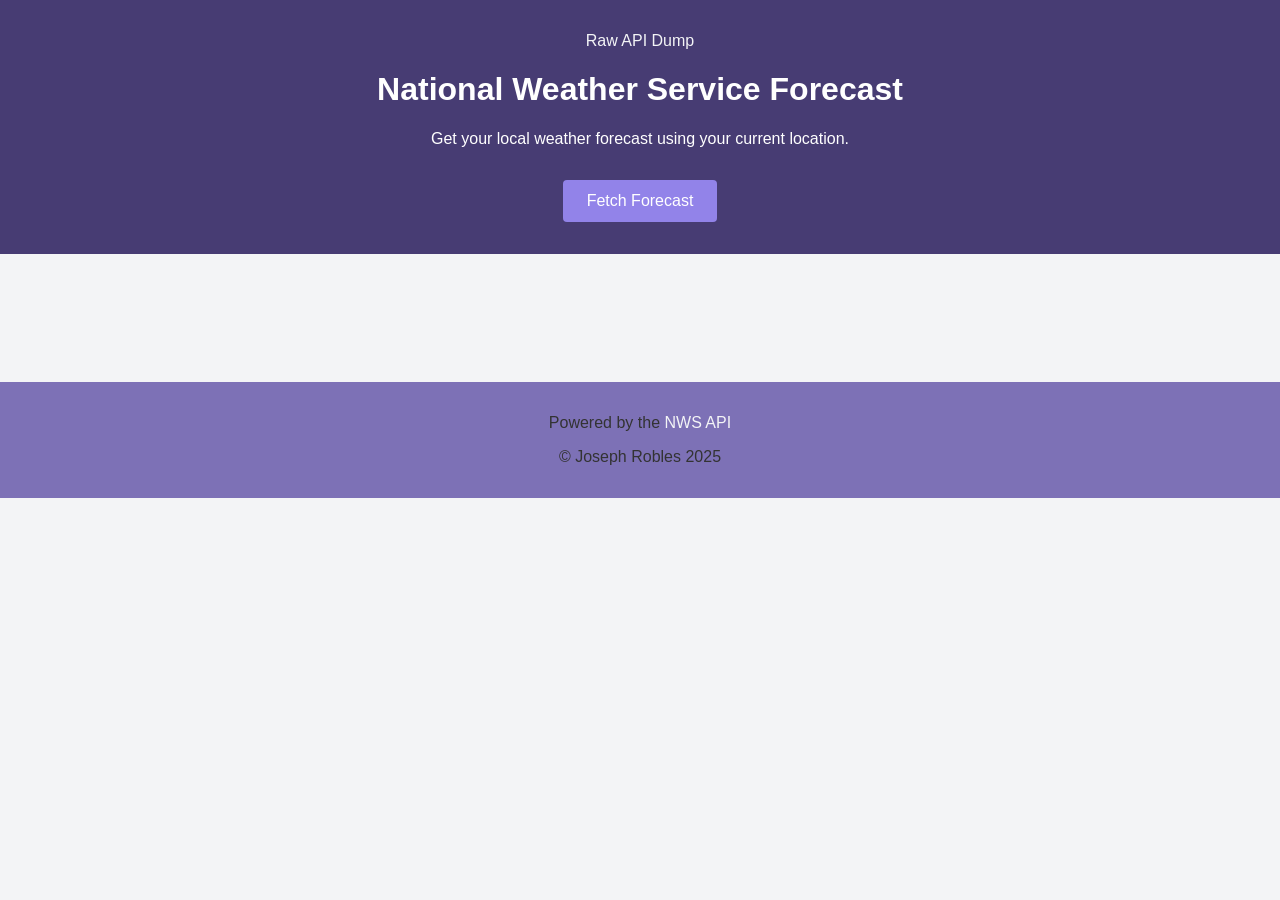
<file: index.html>
<!DOCTYPE html>
<html lang="en">

<head>
  <meta charset="UTF-8">
  <meta name="viewport" content="width=device-width, initial-scale=1">
  <title>Weather Forecast App</title>
  <meta name="description"
    content="Get your local weather forecast using your current location. Powered by the NWS API. Made from scratch. Work In Progress.">
  <meta property="og:title" content="Weather Forecast App">
  <meta property="og:description" content="Get your local weather forecast using your current location.">
  <meta property="og:type" content="website">
  <link rel="stylesheet" href="style.css">
</head>

<body>
  <header>
    <a href="rawDump.html">Raw API Dump</a>
    <h1>National Weather Service Forecast</h1>
    <p>Get your local weather forecast using your current location.</p>
    <button id="fetchForecast">Fetch Forecast</button>
  </header>

  <main>
    <section id="weatherProperties"></section>
    <section id="forecastContainer" class="forecast-grid"></section>
  </main>

  <footer>
    <p>Powered by the <a href="https://www.weather.gov/documentation/services-web-api" target="_blank">NWS API</a></p>
    <p>&copy; Joseph Robles 2025</p>
  </footer>

  <script type="module" src="app.js"></script>
</body>

</html>
</file>
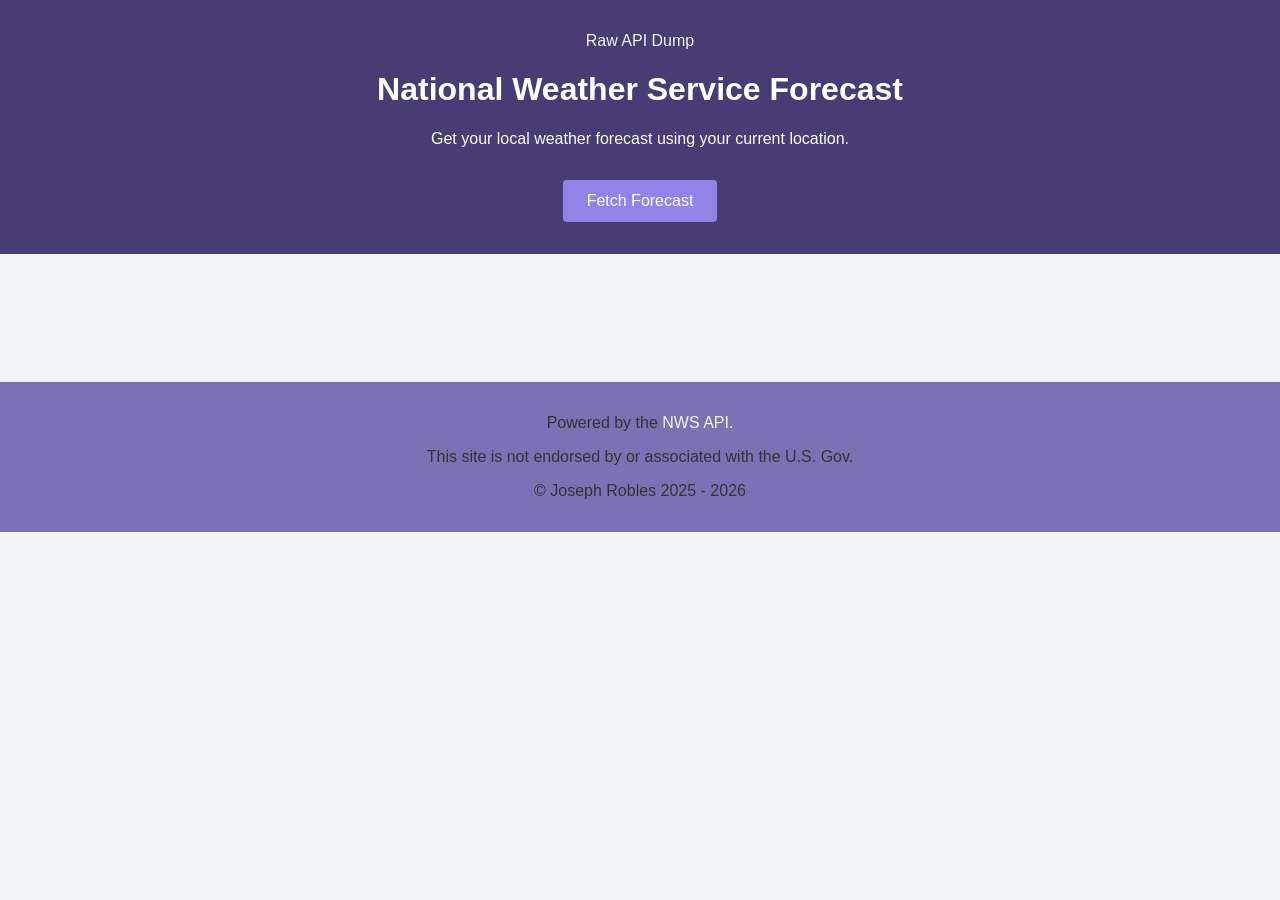
<file: weather/src/main/resources/static/index.html>
<!DOCTYPE html>
<html lang="en">

<head>
  <meta charset="UTF-8">
  <meta name="viewport" content="width=device-width, initial-scale=1">
  <title>Weather Forecast App</title>
  <meta name="description"
    content="Get your local weather forecast using your current location. Powered by the NWS API. Made from scratch. Work In Progress.">
  <meta property="og:title" content="Weather Forecast App">
  <meta property="og:description" content="Get your local weather forecast using your current location.">
  <meta property="og:type" content="website">
  <link rel="stylesheet" href="style.css">
</head>

<body>
  <header>
    <a href="rawDump.html">Raw API Dump</a>
    <h1>National Weather Service Forecast</h1>
    <p>Get your local weather forecast using your current location.</p>
    <button id="fetchForecast">Fetch Forecast</button>
  </header>

  <main>
    <section id="weatherProperties"></section>
    <section id="forecastContainer" class="forecast-grid"></section>
  </main>

  <footer>
    <p>Powered by the <a href="https://www.weather.gov/documentation/services-web-api" target="_blank">NWS API.</a></p>
    <p>This site is not endorsed by or associated with the U.S. Gov.</p>
    <p>&copy; Joseph Robles 2025 - 2026</p>
  </footer>

  <script type="module" src="app.js"></script>
</body>

</html>
</file>
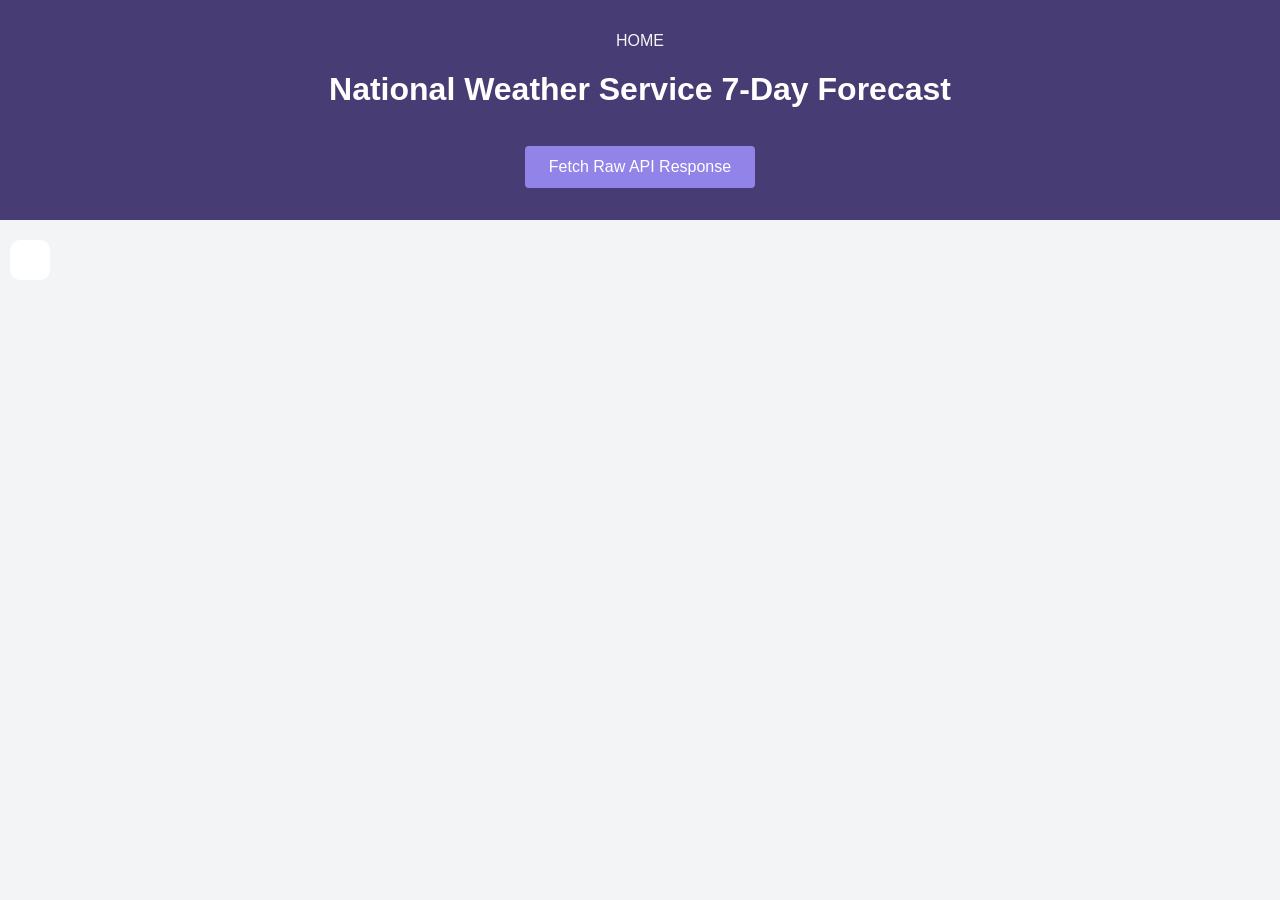
<file: rawDump.html>
<!DOCTYPE html>
<html lang="en">

<head>
    <meta charset="UTF-8">
    <title>Pocatello NWS 7-Day Forecast</title>
    <link rel="stylesheet" href="style.css">
</head>

<body>

    <header>
        <a href="index.html">HOME</a>
        <h1>National Weather Service 7-Day Forecast</h1>
        <button id="fetchForecast">Fetch Raw API Response</button>
    </header>


    <h4 id="preID"></h4>    
    <pre id="forecastDump"></pre>

    <script src="rawApp.js"></script>
</body>

</html>
</file>
<file: style.css>
* {
box-sizing: border-box;
}

body {
font-family: 'Segoe UI', Tahoma, Geneva, Verdana, sans-serif;
background: #f3f4f6;
margin: 0;
padding: 0;
color: #333;
}

header {
background-color: #473c73;
color: white;
padding: 2rem;
text-align: center;
}

button {
background-color: #9283e9;
color: white;
border: none;
padding: 0.75rem 1.5rem;
margin-top: 1rem;
font-size: 1rem;
border-radius: 4px;
cursor: pointer;
}

button:hover {
background-color: #30294e;
}

main {
padding: 2rem;
}
a {
color: #f3f4f6;
text-decoration: none;
}

#weatherProperties {
margin-bottom: 2rem;
text-align: center;
}

.forecast-grid {
display: grid;
gap: 1.5rem;
grid-template-columns: repeat(auto-fill, minmax(400px, 1fr));
}

.forecast-grid div {
background-color: white;
/* border: 1px solid #ccc; */
padding: 1rem;
border-radius: 8px;
transition: box-shadow 0.3s;
transition: background-color 0.2s;
}

.forecast-grid div:hover {
box-shadow: 0 4px 8px rgba(0,0,0,0.1);
/* color:#473c73; */
color: white;
background-color: #9283e9;
}

.forecastText p {
margin: 0.5rem 0;
}

.weatherimg {
padding-top: 5px;
padding-right: 5px;
width: fit-content;
height: 60px;
border-radius: 0px;
float: right;
margin-left: 1rem;
}

footer {
text-align: center;
padding: 1rem;
background-color: #7d71b6;
margin-top: 2rem;
}


#forecastDump {
background-color: white;
color: black;
border-radius: 10px;
padding: 20px;
margin: 10px;
width: fit-content;

}

#preID {
margin: 20px;
margin-bottom: 20px;
}


/* Mobile Style */


@media screen and (max-width: 768px) {
  body {
    font-size: 16px;
    padding: 0;
  }

  header {
    padding: 1.5rem 1rem;
    font-size: 1.2rem;
    max-width: 100%;
  }

  main {
    padding: .5rem;
  }

  .forecast-grid {
    grid-template-columns: 1fr; /* Stack cards vertically */
    gap: .5rem;
    grid-template-columns: repeat(auto-fill, minmax(200px, 1fr));
    
  }

  .forecast-grid div {
    padding: .5rem;
  }

  button {
    width: 100%;
    padding: 1rem;
    font-size: 1rem;
  }

  .weatherimg {
    float: none;
    display: block;
    margin: 0 auto 1rem auto;
  }

  #forecastDump {
    width: 100%;
    box-sizing: border-box;
  }

  #preID {
    margin: 1rem;
  }
}
</file>
<file: weather/src/main/resources/static/style.css>
* {
box-sizing: border-box;
}

body {
font-family: 'Segoe UI', Tahoma, Geneva, Verdana, sans-serif;
background: #f3f4f6;
margin: 0;
padding: 0;
color: #333;
}

header {
background-color: #473c73;
color: white;
padding: 2rem;
text-align: center;
}

button {
background-color: #9283e9;
color: white;
border: none;
padding: 0.75rem 1.5rem;
margin-top: 1rem;
font-size: 1rem;
border-radius: 4px;
cursor: pointer;
}

button:hover {
background-color: #30294e;
}

main {
padding: 2rem;
}
a {
color: #f3f4f6;
text-decoration: none;
}

#weatherProperties {
margin-bottom: 2rem;
text-align: center;
}

.forecast-grid {
display: grid;
gap: 1.5rem;
grid-template-columns: repeat(auto-fill, minmax(400px, 1fr));
}

.forecast-grid div {
background-color: white;
/* border: 1px solid #ccc; */
padding: 1rem;
border-radius: 8px;
transition: box-shadow 0.3s;
transition: background-color 0.2s;
}

.forecast-grid div:hover {
box-shadow: 0 4px 8px rgba(0,0,0,0.1);
/* color:#473c73; */
color: white;
background-color: #9283e9;
}

.forecastText p {
margin: 0.5rem 0;
}

.weatherimg {
padding-top: 5px;
padding-right: 5px;
width: fit-content;
height: 60px;
border-radius: 0px;
float: right;
margin-left: 1rem;
}

footer {
text-align: center;
padding: 1rem;
background-color: #7d71b6;
margin-top: 2rem;
}


#forecastDump {
background-color: white;
color: black;
border-radius: 10px;
padding: 20px;
margin: 10px;
width: fit-content;

}

#preID {
margin: 20px;
margin-bottom: 20px;
}


/* Mobile Style */


@media screen and (max-width: 768px) {
  body {
    font-size: 16px;
    padding: 0;
  }

  header {
    padding: 1.5rem 1rem;
    font-size: 1.2rem;
    max-width: 100%;
  }

  main {
    padding: .5rem;
  }

  .forecast-grid {
    grid-template-columns: 1fr; /* Stack cards vertically */
    gap: .5rem;
    grid-template-columns: repeat(auto-fill, minmax(200px, 1fr));
    
  }

  .forecast-grid div {
    padding: .5rem;
  }

  button {
    width: 100%;
    padding: 1rem;
    font-size: 1rem;
  }

  .weatherimg {
    float: none;
    display: block;
    margin: 0 auto 1rem auto;
  }

  #forecastDump {
    width: 100%;
    box-sizing: border-box;
  }

  #preID {
    margin: 1rem;
  }
}
</file>
